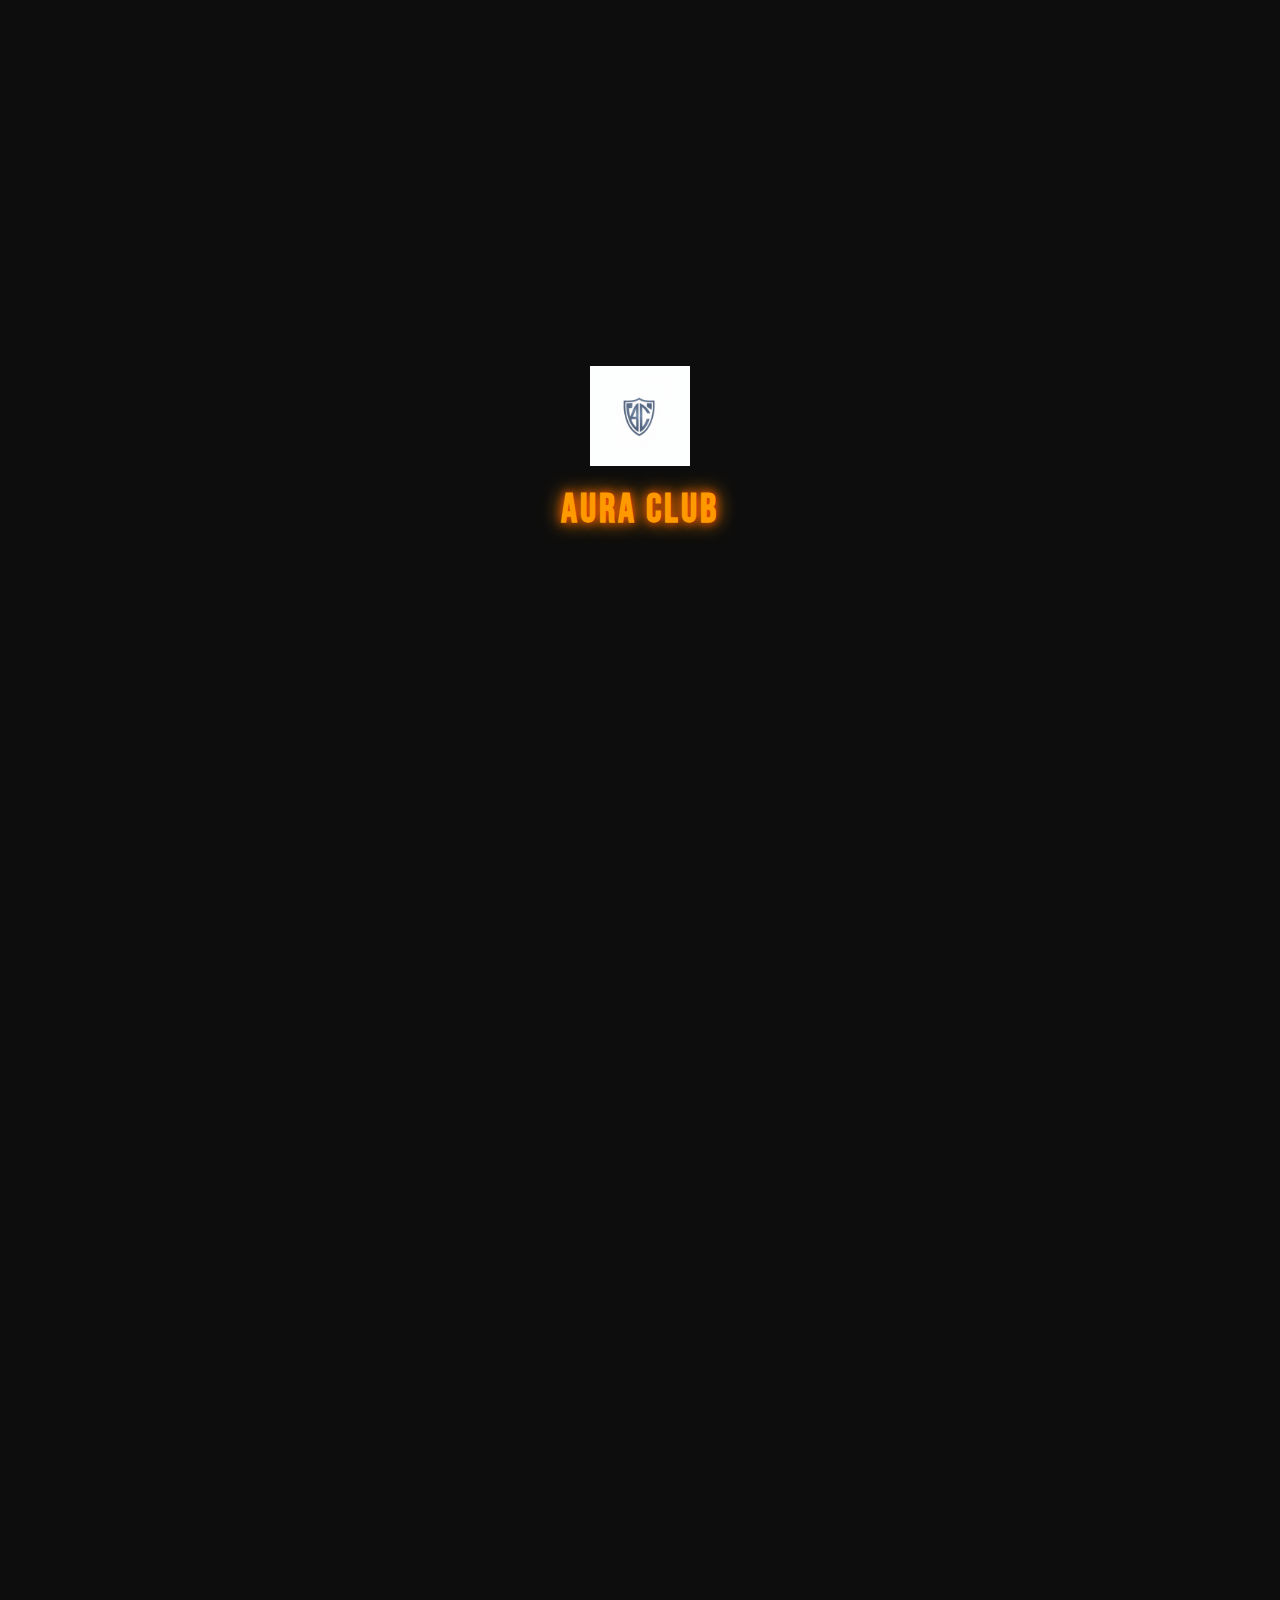
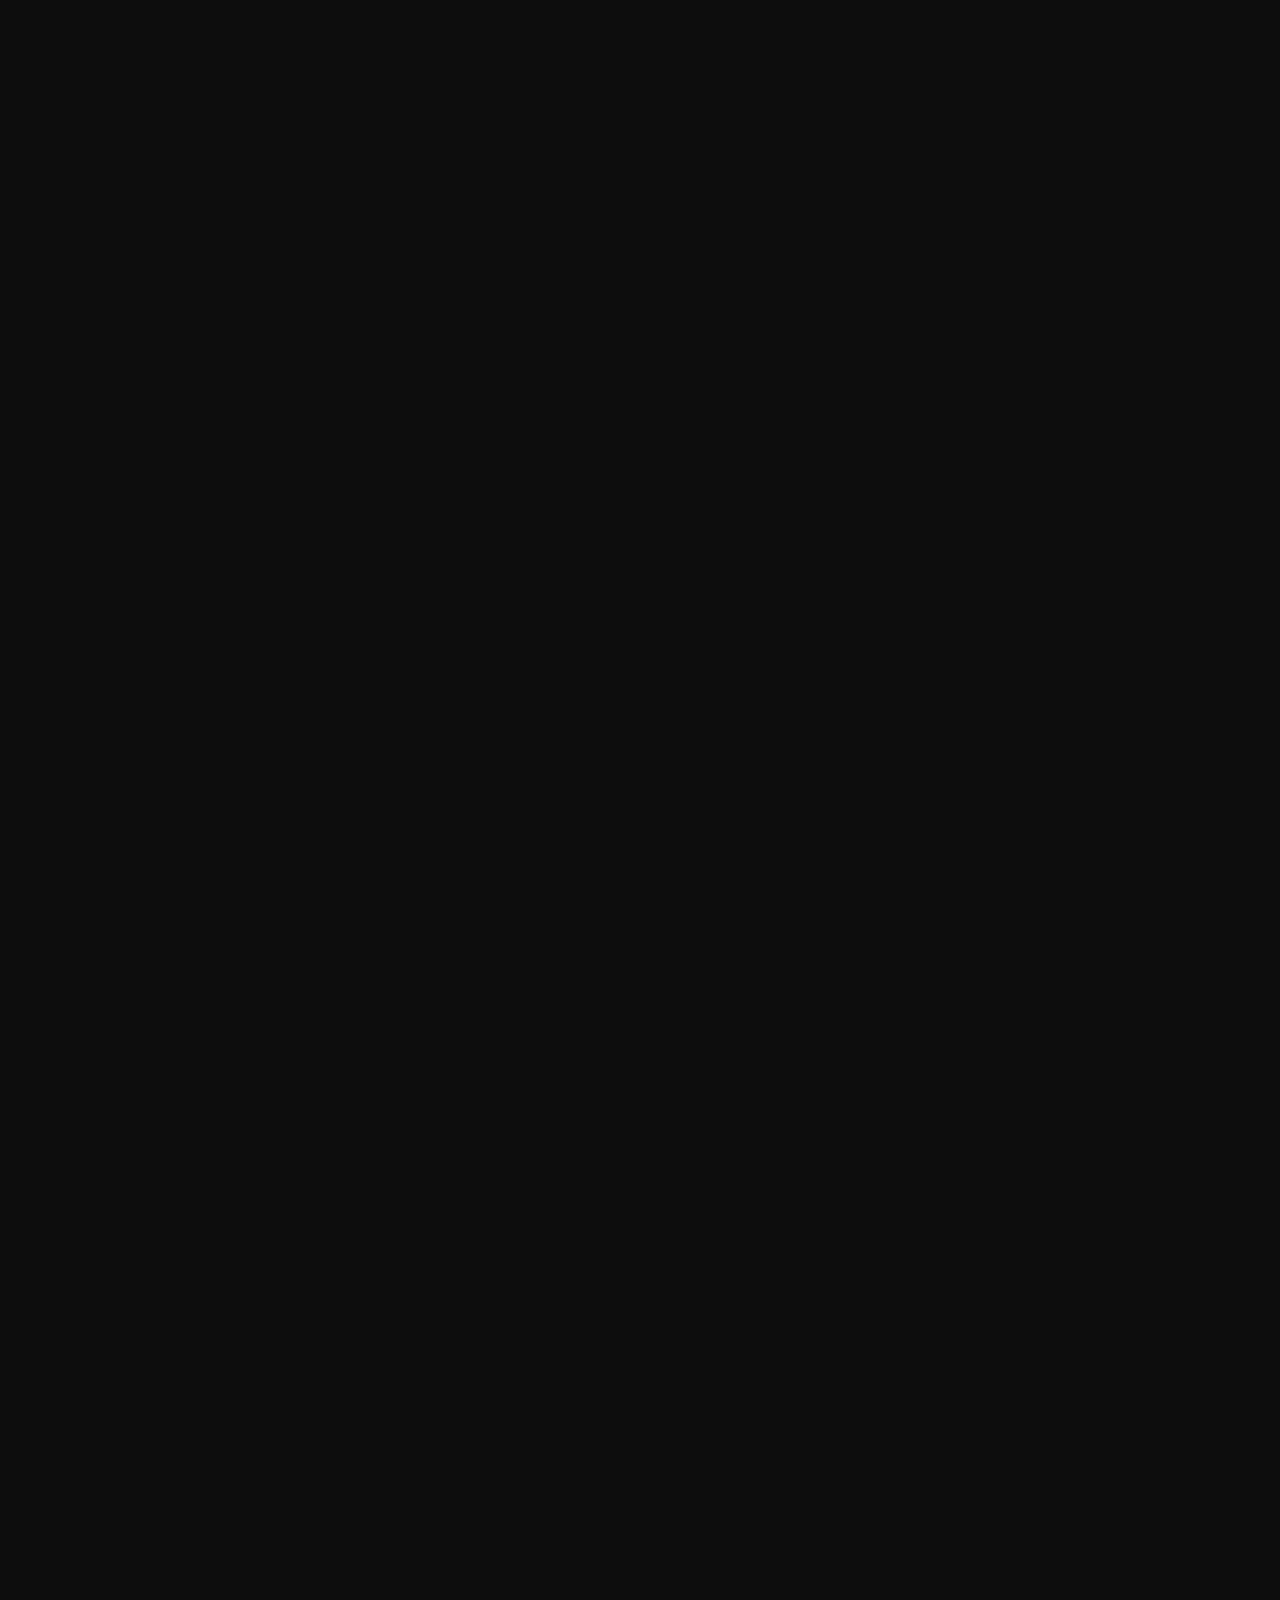
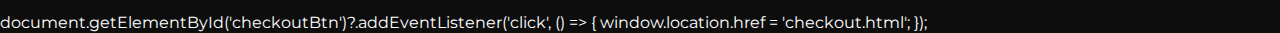
<file: index.html>
<!DOCTYPE html>
<html lang="ru">
<head>
  <meta charset="UTF-8" />
  <meta name="viewport" content="width=device-width, initial-scale=1.0" />
  <title>AURA CLUB — Магазин одежды</title>
  <link href="https://fonts.googleapis.com/css2?family=Bebas+Neue&family=Montserrat:wght@300;400;700&display=swap" rel="stylesheet" />
  <link rel="stylesheet" href="styles.css" />
</head>
<body>
  <!-- PRELOADER -->
  <div id="preloader">
    <div class="loader-inner">
      <img src="ava2.png" alt="AURA CLUB" class="preloader-logo" />
      <h1 class="preloader-text">AURA CLUB</h1>
      <div class="neon-lines">
        <span></span><span></span><span></span>
      </div>
    </div>
  </div>

  <!-- HEADER -->
  <header class="navbar">
    <div class="logo">AURA CLUB</div>
    <nav>
      <ul class="nav-links">
        <li><a href="#home" class="active">Главная</a></li>
        <li><a href="#men">Мужчинам</a></li>
        <li><a href="#women">Женщинам</a></li>
        <li><a href="#about">О нас</a></li>
        <li><a href="#contacts">Контакты</a></li>
        <li><a href="#myOrders">Мои заказы</a></li>
      </ul>
    </nav>
    <div class="nav-right">
      <button id="themeToggle">🌓</button>
      <div class="cart"><a href="#" id="openCart">🛒</a><span id="cartCount">0</span></div>
    </div>
    <div class="burger">☰</div>
  </header>

  <!-- HERO -->
  <section class="hero fade-on-scroll" id="home">
    <div class="background">
      <img src="ava.png" class="bg-left" alt="">
      <img src="ava2.png" class="bg-right" alt="">
      <div class="gradient-overlay"></div>
    </div>
    <div class="hero-content fade-on-scroll">
      <h1>AURA CLUB</h1>
      <p class="fade-on-scroll">Хочешь себе ссаную тряпку? Добро пожаловать в AURA CLUB.</p>
      <a href="#men" class="shop-btn fade-on-scroll">Перейти в каталог</a>
    </div>
  </section>

  <!-- МУЖЧИНАМ -->
  <section class="catalog fade-on-scroll" id="men">
    <h2>МУЖЧИНАМ</h2>
    <div class="product-grid">
      <div class="product fade-on-scroll">
        <img src="ava6.png" alt="">
        <h3>Толстовка "Night Vision"</h3>
        <p class="price">5 990 ₽</p>
        <button class="addToCart" data-name="Толстовка 'Night Vision'" data-price="5990">В корзину</button>
      </div>
      <div class="product fade-on-scroll">
        <img src="ava7.png" alt="">
        <h3>Футболка "Urban Core"</h3>
        <p class="price">2 990 ₽</p>
        <button class="addToCart" data-name="Футболка 'Urban Core'" data-price="2990">В корзину</button>
      </div>
      <div class="product fade-on-scroll">
        <img src="ava8.png" alt="">
        <h3>Куртка "Dark Drop"</h3>
        <p class="price">9 490 ₽</p>
        <button class="addToCart" data-name="Куртка 'Dark Drop'" data-price="9490">В корзину</button>
      </div>
    </div>
  </section>

  <!-- ЖЕНЩИНАМ -->
  <section class="catalog fade-on-scroll" id="women">
    <h2>ЖЕНЩИНАМ</h2>
    <div class="product-grid">
      <div class="product fade-on-scroll">
        <img src="ava4.png" alt="">
        <h3>Топ "AURA Fit"</h3>
        <p class="price">2 490 ₽</p>
        <button class="addToCart" data-name="Топ 'AURA Fit'" data-price="2490">В корзину</button>
      </div>
      <div class="product fade-on-scroll">
        <img src="ava5.png" alt="">
        <h3>Худи "Ghost Touch"</h3>
        <p class="price">5 490 ₽</p>
        <button class="addToCart" data-name="Худи 'Ghost Touch'" data-price="5490">В корзину</button>
      </div>
      <div class="product fade-on-scroll">
        <img src="ava3.png" alt="">
        <h3>Кроссовки "Shadow Wave"</h3>
        <p class="price">7 990 ₽</p>
        <button class="addToCart" data-name="Кроссовки 'Shadow Wave'" data-price="7990">В корзину</button>
      </div>
    </div>
  </section>

  <!-- О БРЕНДЕ -->
  <section class="about fade-on-scroll" id="about">
    <h2>О БРЕНДЕ</h2>
    <p>AURA CLUB — независимый бренд уличной одежды, где стиль встречается с энергией. Каждый элемент создан, чтобы отражать твою индивидуальность.</p>
  </section>

  <!-- КОНТАКТЫ -->
  <section class="contacts fade-on-scroll" id="contacts">
    <h2>СВЯЖИСЬ С НАМИ</h2>
    <p>📩 <a href="mailto:info@auraclub.ru">info@auraclub.ru</a></p>
    <p>📱 Telegram: <a href="#">@auraclub</a></p>
    <p>📷 Instagram: <a href="#">@aura.club</a></p>
  </section>

<!-- МОИ ЗАКАЗЫ -->
<section class="my-orders fade-on-scroll" id="myOrders" style="padding:80px 40px; max-width:600px; margin:0 auto;">
  <h2>Мои заказы</h2>
  <ul id="ordersList" style="margin-top:20px; list-style:none; padding-left:0;"></ul>
  <p id="noOrders" style="color:#ff9900; font-weight:bold;">У вас пока нет заказов.</p>
</section>



  <!-- FOOTER -->
  <footer class="fade-on-scroll">
    <p>© 2025 AURA CLUB. Все права защищены.</p>
  </footer>

  <!-- CART MODAL -->
  <div id="cartModal" class="cart-modal hidden">
    <div class="cart-content">
      <h3>Корзина</h3>
      <ul id="cartItems"></ul>
      <button id="clearCart">Очистить</button>
      <a href="checkout.html"><button id="checkoutBtn" class="shop-btn">Оформить заказ</button>


      <button id="closeCart">Закрыть</button>
    </div>
  </div>

  <script>
    // PRELOADER
    window.addEventListener('load',()=>{
      setTimeout(()=>document.getElementById('preloader').classList.add('hide'),3000);
    });

    // BURGER MENU
    const burger=document.querySelector('.burger');
    const nav=document.querySelector('.nav-links');
    burger?.addEventListener('click',()=>nav.classList.toggle('active'));

    // THEME
    const themeToggle=document.getElementById('themeToggle');
    themeToggle?.addEventListener('click',()=>{
      document.body.classList.toggle('light');
      localStorage.setItem('theme',document.body.classList.contains('light')?'light':'dark');
    });
    if(localStorage.getItem('theme')==='light') document.body.classList.add('light');

    // CART
    let cart=JSON.parse(localStorage.getItem('cart'))||[];
    const updateCartCount=()=>{document.getElementById('cartCount').textContent=cart.length;}
    const renderCart=()=>{
      const list=document.getElementById('cartItems');
      list.innerHTML=cart.map((i,idx)=>`<li>${i.name} — ${i.price} ₽ <button data-idx="${idx}" class="remove">✕</button></li>`).join('');
      updateCartCount();
      localStorage.setItem('cart',JSON.stringify(cart));
    }
    document.querySelectorAll('.addToCart').forEach(btn=>btn.addEventListener('click',()=>{
      cart.push({name:btn.dataset.name,price:btn.dataset.price});
      renderCart();
    }));
    document.getElementById('openCart')?.addEventListener('click',e=>{e.preventDefault();document.getElementById('cartModal').classList.remove('hidden');renderCart();});
    document.getElementById('closeCart')?.addEventListener('click',()=>document.getElementById('cartModal').classList.add('hidden'));
    document.getElementById('clearCart')?.addEventListener('click',()=>{cart=[];renderCart();});
    document.addEventListener('click',e=>{if(e.target.classList.contains('remove')){cart.splice(e.target.dataset.idx,1);renderCart();}});
    updateCartCount();

    // FADE ON SCROLL
    const faders=document.querySelectorAll('.fade-on-scroll');
    const observer=new IntersectionObserver(entries=>{
      entries.forEach(entry=>{
        if(entry.isIntersecting){entry.target.classList.add('visible');observer.unobserve(entry.target);}
      });
    },{threshold:0.2});
    faders.forEach(f=>observer.observe(f));
  </script>
  document.getElementById('checkoutBtn')?.addEventListener('click', () => {
  window.location.href = 'checkout.html';
});

</body>
</html>
</file>
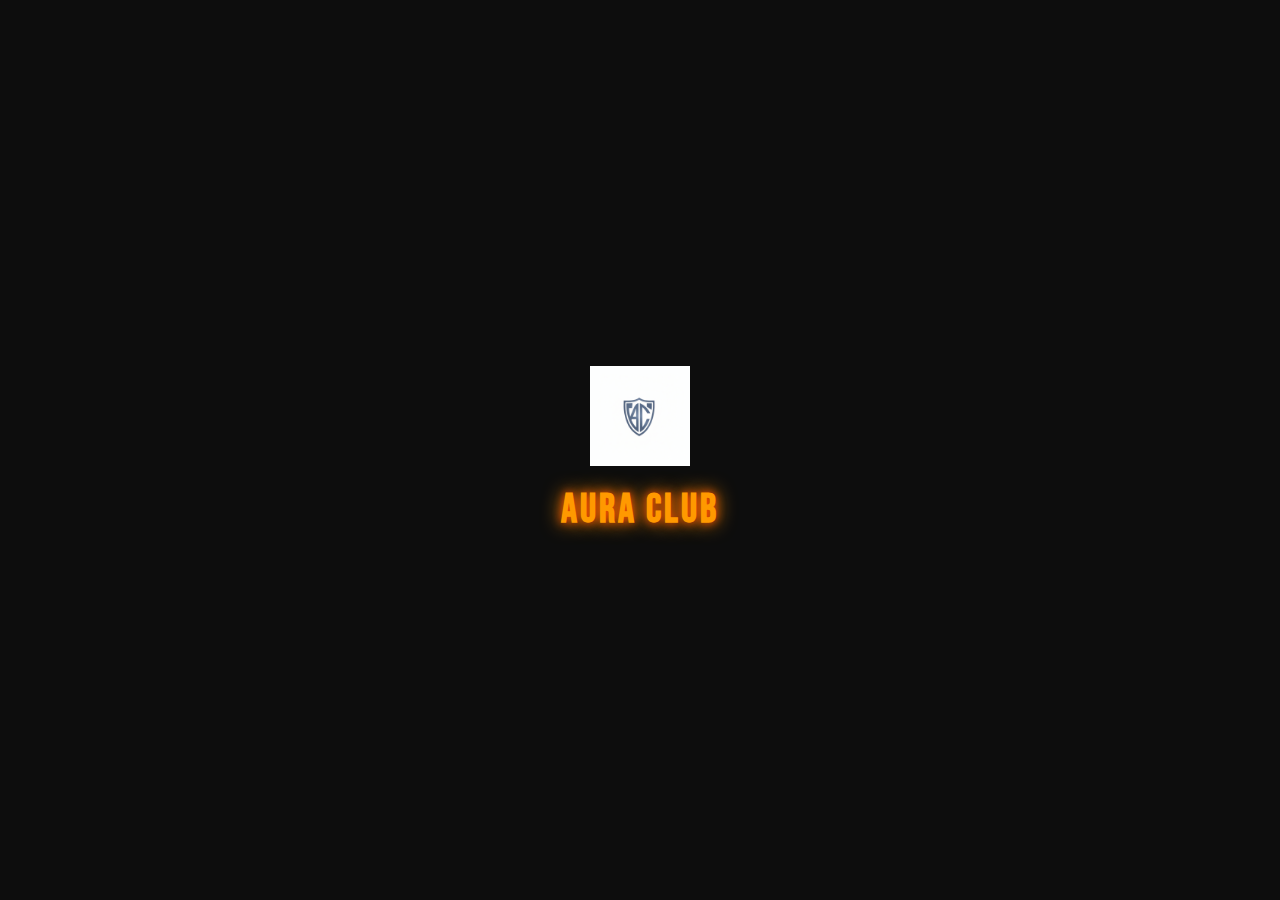
<file: checkout.html>
<!DOCTYPE html>
<html lang="ru">
<head>
  <meta charset="UTF-8" />
  <meta name="viewport" content="width=device-width, initial-scale=1.0" />
  <title>AURA CLUB — Оформление заказа</title>
  <link href="https://fonts.googleapis.com/css2?family=Bebas+Neue&family=Montserrat:wght@300;400;700&display=swap" rel="stylesheet" />
  <link rel="stylesheet" href="styles.css" />
  <style>
    form#orderForm { display: flex; flex-direction: column; gap: 20px; }
    form#orderForm input {
      padding: 12px 15px;
      border: 2px solid #ff9900;
      border-radius: 8px;
      background: #111;
      color: #fff;
      font-size: 1rem;
      outline: none;
      transition: 0.3s;
      box-shadow: 0 0 5px #ff9900 inset;
    }
    form#orderForm input:focus {
      border-color: #00ff88;
      box-shadow: 0 0 10px #00ff88 inset, 0 0 20px #00ff88;
    }
    form#orderForm label { font-weight: bold; color: #ff9900; text-shadow: 0 0 5px #ff4c00; }

    .neon-btn {
      animation: neonPulse 1.5s infinite alternate;
      box-shadow: 0 0 5px #ff9900, 0 0 10px #ff4c00, 0 0 15px #ff9900;
      border-radius: 25px;
      padding: 12px 25px;
      font-size: 1.1rem;
      cursor: pointer;
      transition: 0.3s;
      font-weight: bold;
    }
    .neon-btn:hover {
      transform: scale(1.05);
      box-shadow: 0 0 10px #ff9900, 0 0 20px #ff4c00, 0 0 30px #ff9900;
    }

    #confirmation {
      font-weight: bold;
      font-size: 1.1rem;
      opacity: 0;
      transform: translateY(-10px);
      transition: 0.6s ease;
    }
    #confirmation.show {
      opacity: 1;
      transform: translateY(0);
      text-shadow: 0 0 15px #00ff88, 0 0 30px #00ff44;
    }
  </style>
</head>
<body>
  <div id="preloader">
    <div class="loader-inner">
      <img src="ava2.png" alt="AURA CLUB" class="preloader-logo" />
      <h1 class="preloader-text">AURA CLUB</h1>
      <div class="neon-lines"><span></span><span></span><span></span></div>
    </div>
  </div>

  <header class="navbar">
    <div class="logo">AURA CLUB</div>
    <nav>
      <ul class="nav-links">
        <li><a href="index.html" class="active">Главная</a></li>
      </ul>
    </nav>
  </header>

  <section class="checkout fade-on-scroll" style="padding:120px 40px; max-width:600px; margin:0 auto;">
    <h2>Оформление заказа</h2>
    <p>Проверь свои товары и введи данные для доставки.</p>
    <ul id="checkoutItems" style="margin-bottom:20px;"></ul>
    <p id="totalPrice" style="font-weight:bold; margin-bottom:20px;"></p>

    <form id="orderForm">
      <label>Имя:</label>
      <input type="text" id="customerName" required placeholder="Введите имя">
      <label>Телефон:</label>
      <input type="tel" id="customerPhone" required placeholder="+7 (___) ___-__-__">
      <label>Email:</label>
      <input type="email" id="customerEmail" placeholder="example@mail.com">
      <button type="submit" class="shop-btn neon-btn">Оформить заказ</button>
    </form>

    <div id="confirmation"></div>

    <hr style="margin:30px 0; border-color:#ff9900;">
    <h2>Мои заказы</h2>
    <p id="noOrders" style="font-weight:bold; color:#ff9900;">У вас пока нет заказов.</p>
    <ul id="ordersList" style="list-style:none; padding-left:0;"></ul>
  </section>

  <script>
  window.addEventListener('load', ()=>{ setTimeout(()=>document.getElementById('preloader').classList.add('hide'),3000); });

  let cart = JSON.parse(localStorage.getItem('cart')) || [];
  const checkoutList = document.getElementById('checkoutItems');
  const totalPriceElem = document.getElementById('totalPrice');
  const form = document.getElementById('orderForm');
  const confirmation = document.getElementById('confirmation');

  const renderCheckout = () => {
    checkoutList.innerHTML = cart.map(i => `<li>${i.name} — ${i.price} ₽</li>`).join('');
    const total = cart.reduce((sum,i)=>sum+Number(i.price),0);
    totalPriceElem.textContent = `Итого: ${total} ₽`;
  };
  renderCheckout();

  function generateTrackNumber() {
    const chars = 'ABCDEFGHIJKLMNOPQRSTUVWXYZ0123456789';
    let track = '';
    for (let i = 0; i < 12; i++) {
      track += chars[Math.floor(Math.random() * chars.length)];
    }
    return track.match(/.{1,4}/g).join('-');
  }

  function renderOrders() {
    const ordersList = document.getElementById('ordersList');
    const noOrders = document.getElementById('noOrders');
    const orders = JSON.parse(localStorage.getItem('orders')) || [];

    if (orders.length === 0) {
      noOrders.style.display = 'block';
      ordersList.innerHTML = '';
      return;
    }

    noOrders.style.display = 'none';
    ordersList.innerHTML = orders.map((order, idx) => `
      <li style="background:#111;border:2px solid #ff9900;border-radius:10px;padding:15px;margin-bottom:15px;">
        <b>Дата:</b> ${order.date}<br>
        <b>Имя:</b> ${order.name}<br>
        <b>Телефон:</b> ${order.phone}<br>
        <b>Email:</b> ${order.email || '-'}<br>
        <b>Товары:</b>
        <ul style="margin-left:15px;">
          ${order.cart.map(i => `<li>${i.name} — ${i.price} ₽</li>`).join('')}
        </ul>
        <b>Итого:</b> ${order.total} ₽<br>
        <b>Трек-номер:</b> <code>${order.trackNumber}</code><br>
        <button data-idx="${idx}" class="deleteOrder" style="margin-top:10px; padding:5px 10px; border:none; border-radius:5px; background:#ff4c00; color:#fff; cursor:pointer;">Удалить</button>
      </li>
    `).join('');

    document.querySelectorAll('.deleteOrder').forEach(btn => {
      btn.addEventListener('click', () => {
        orders.splice(btn.dataset.idx, 1);
        localStorage.setItem('orders', JSON.stringify(orders));
        renderOrders();
      });
    });
  }

  renderOrders();

  async function sendOrderToTelegram({name, phone, email, cart, total, trackNumber}) {
    const TELEGRAM_BOT_TOKEN = '8429627150:AAFYGR0V1ILpN-cpzoLlydnLECU4c6lssIg';
    const CHAT_ID = '-1002529850803';

    const message = `
<b>🧾 Новый заказ в AURA CLUB</b>
👤 <b>Имя:</b> ${name}
📞 <b>Телефон:</b> ${phone}
📧 <b>Email:</b> ${email || '-'}
🛍️ <b>Товары:</b>
${cart.map(i => `• ${i.name} — <b>${i.price} ₽</b>`).join('\n')}
💰 <b>Итого:</b> <b>${total} ₽</b>
🚚 <b>Трек-номер:</b> <code>${trackNumber}</code>
`;

    const url = `https://api.telegram.org/bot${TELEGRAM_BOT_TOKEN}/sendMessage`;
    const res = await fetch(url, {
      method: 'POST',
      headers: {'Content-Type':'application/json'},
      body: JSON.stringify({ chat_id: CHAT_ID, text: message, parse_mode: 'HTML' })
    });

    const data = await res.json();
    if (!data.ok) throw new Error(data.description);
    return trackNumber;
  }

  form.addEventListener('submit', async e => {
    e.preventDefault();
    if(cart.length === 0){ alert('Корзина пуста!'); return; }

    const name = document.getElementById('customerName').value;
    const phone = document.getElementById('customerPhone').value;
    const email = document.getElementById('customerEmail').value;
    const total = cart.reduce((sum,i)=>sum+Number(i.price),0);
    const trackNumber = generateTrackNumber();

    try {
      await sendOrderToTelegram({name, phone, email, cart, total, trackNumber});

      confirmation.innerHTML = `✅ Спасибо, ${name}! Ваш заказ принят.<br>📦 Трек-номер: <b>${trackNumber}</b>`;
      confirmation.classList.add('show');

      const orders = JSON.parse(localStorage.getItem('orders')) || [];
      orders.push({ name, phone, email, cart, total, trackNumber, date: new Date().toLocaleString() });
      localStorage.setItem('orders', JSON.stringify(orders));

      cart = [];
      localStorage.setItem('cart', JSON.stringify(cart));
      renderCheckout();
      form.reset();
      renderOrders();

      setTimeout(()=>confirmation.classList.remove('show'),8000);
    } catch(err) {
      console.error(err);
      alert('Ошибка при отправке заказа. Попробуйте позже.');
    }
  });

  // FADE ON SCROLL
  const faders = document.querySelectorAll('.fade-on-scroll');
  const observer = new IntersectionObserver(entries=>{
    entries.forEach(entry=>{
      if(entry.isIntersecting){
        entry.target.classList.add('visible');
        observer.unobserve(entry.target);
      }
    });
  }, {threshold:0.2});
  faders.forEach(f=>observer.observe(f));
  </script>
</body>
</html>
</file>
<file: styles.css>
/* Общие стили */
*{margin:0;padding:0;box-sizing:border-box;}
body{background:#0d0d0d;color:#fff;font-family:'Montserrat',sans-serif;overflow-x:hidden;transition:0.3s;}
body.light{background:#f5f5f5;color:#111;}
a{text-decoration:none;color:inherit;}
.hide{display:none!important;}

/* PRELOADER */
#preloader{
  position:fixed;top:0;left:0;width:100%;height:100%;
  background:#0d0d0d;display:flex;justify-content:center;align-items:center;z-index:9999;
  transition:opacity 0.5s ease, visibility 0.5s ease;
}
#preloader.hide{opacity:0;visibility:hidden;}
.loader-inner{display:flex;flex-direction:column;align-items:center;}
.preloader-logo{width:100px;height:100px;margin-bottom:20px;animation:logoScale 2.8s ease forwards;}
.preloader-text{font-family:'Bebas Neue',sans-serif;font-size:2.5rem;color:#ff9900;letter-spacing:3px;text-shadow:0 0 10px #ff4c00,0 0 20px #ff9900;animation:textGlow 2.8s ease forwards;}
@keyframes logoScale{
  0%{transform:scale(0);opacity:0;}
  50%{transform:scale(1.2);opacity:1;}
  100%{transform:scale(1);opacity:1;}
}
@keyframes textGlow{
  0%{opacity:0;text-shadow:0 0 5px #fff;}
  50%{opacity:1;text-shadow:0 0 15px #ff4c00,0 0 25px #ff9900;}
  100%{opacity:1;text-shadow:0 0 10px #ff4c00,0 0 20px #ff9900;}
}

/* NAVBAR */
.navbar{display:flex;justify-content:space-between;align-items:center;padding:20px 40px;background:rgba(0,0,0,0.8);position:fixed;width:100%;top:0;z-index:100;}
.logo{font-family:'Bebas Neue',sans-serif;font-size:2rem;letter-spacing:2px;}
.nav-links{list-style:none;display:flex;gap:20px;}
.nav-links a{color:#fff;font-weight:500;transition:color 0.3s;}
.nav-links a:hover,.nav-links a.active{color:#ff9900;}
.nav-right button{background:none;border:none;color:#fff;font-size:1.2rem;cursor:pointer;margin-right:10px;}
.burger{display:none;cursor:pointer;font-size:2rem;color:#fff;}
@media(max-width:768px){.nav-links{position:absolute;top:70px;right:0;background:rgba(0,0,0,0.95);flex-direction:column;width:100%;display:none;padding:20px 0;}.nav-links.active{display:flex;}.burger{display:block;}}

/* HERO */
.hero{position:relative;height:100vh;display:flex;justify-content:center;align-items:center;text-align:center;overflow:hidden;}
.background{position:absolute;top:0;left:0;display:flex;width:100%;height:100%;}
.bg-left,.bg-right{width:50%;height:100%;object-fit:cover;opacity:0.25;}
.gradient-overlay{position:absolute;width:100%;height:100%;background:linear-gradient(to right,rgba(13,13,13,0.7),rgba(13,13,13,0.7));}
.hero-content{position:relative;z-index:2;}
.hero-content h1{font-family:'Bebas Neue',sans-serif;font-size:5rem;text-shadow:0 0 10px #ff9900,0 0 20px #ff4c00;margin-bottom:20px;}
.hero-content p{color:#bbb;font-size:1.3rem;margin-bottom:20px;}
.shop-btn{
  background:linear-gradient(90deg,#ff4c00,#ff9900);
  color:#fff;font-weight:bold;border:none;padding:15px 40px;border-radius:30px;
  cursor:pointer;transition:all 0.3s ease;box-shadow:0 5px 15px rgba(255,153,0,0.4);
}
.shop-btn:hover{transform:scale(1.05);box-shadow:0 8px 20px rgba(255,153,0,0.6);}

/* CATALOG */
.catalog{padding:120px 40px;text-align:center;}
.catalog h2{font-family:'Bebas Neue',sans-serif;font-size:3rem;margin-bottom:40px;text-shadow:0 0 5px #fff;}
.product-grid{display:grid;grid-template-columns:repeat(auto-fit,minmax(250px,1fr));gap:30px;}
.product{
  background:#111;padding:20px;border-radius:20px;
  transition:transform 0.3s ease,box-shadow 0.3s ease;
  box-shadow:0 5px 15px rgba(0,0,0,0.4);
}
.product:hover{transform:translateY(-10px);box-shadow:0 15px 25px rgba(0,0,0,0.6);}
.product img{width:100%;height:250px;object-fit:cover;border-radius:15px;transition:transform 0.5s ease,filter 0.5s ease;}
.product:hover img{transform:scale(1.1);filter:brightness(1.2);}
.product h3{font-size:1.1rem;margin:10px 0;}
.product .price{color:#bbb;margin-bottom:10px;}
.product button{
  background:linear-gradient(90deg,#ff4c00,#ff9900);
  border:none;color:#fff;padding:10px 25px;border-radius:25px;font-weight:bold;cursor:pointer;transition:0.3s;
}
.product button:hover{transform:scale(1.05);box-shadow:0 5px 15px rgba(255,153,0,0.5);}

/* ABOUT / CONTACTS */
.about, .contacts{padding:80px 40px;}
.about h2, .contacts h2{text-shadow:0 0 5px #fff;margin-bottom:20px;}
.contacts a{color:#fff;text-decoration:none;}
.contacts a:hover{text-decoration:underline;}

/* FOOTER */
footer{text-align:center;padding:40px 0;background:#111;font-size:0.9rem;}

/* CART MODAL */
.cart-modal{position:fixed;top:0;left:0;width:100%;height:100%;background:rgba(0,0,0,0.8);display:flex;justify-content:center;align-items:center;z-index:999;}
.cart-modal.hidden{display:none;}
.cart-content{background:#111;padding:20px;border-radius:15px;min-width:300px;max-width:400px;}
.cart-content h3{margin-bottom:15px;}
.cart-content button{margin-top:10px;background:#fff;color:#000;border:none;padding:10px 15px;border-radius:10px;cursor:pointer;transition:0.3s;}
.cart-content button:hover{background:#444;color:#fff;}
#cartCount{font-size:0.9rem;background:#fff;color:#000;border-radius:50%;padding:2px 6px;margin-left:4px;}

/* FADE ON SCROLL */
.fade-on-scroll{opacity:0;transform:translateY(20px);transition:opacity 0.8s ease,transform 0.8s ease;}
.fade-on-scroll.visible{opacity:1;transform:translateY(0);}
</file>
